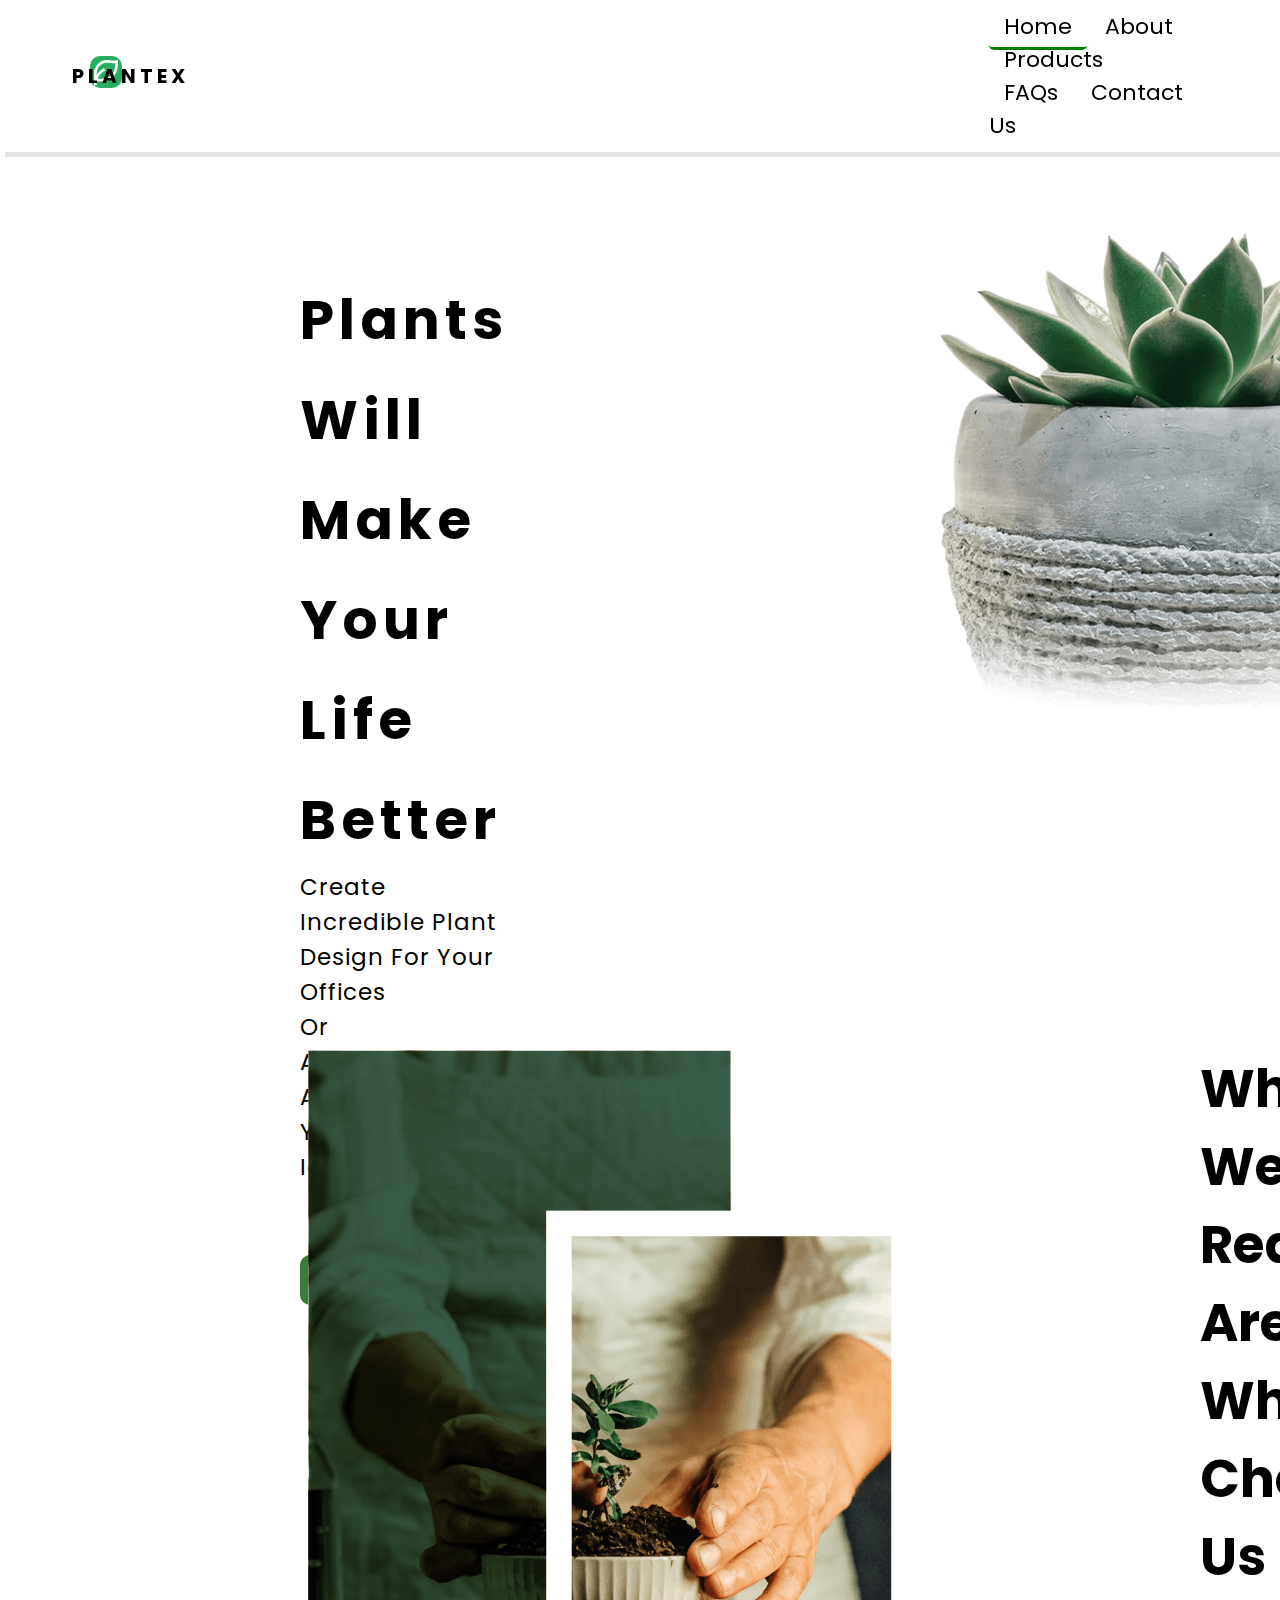
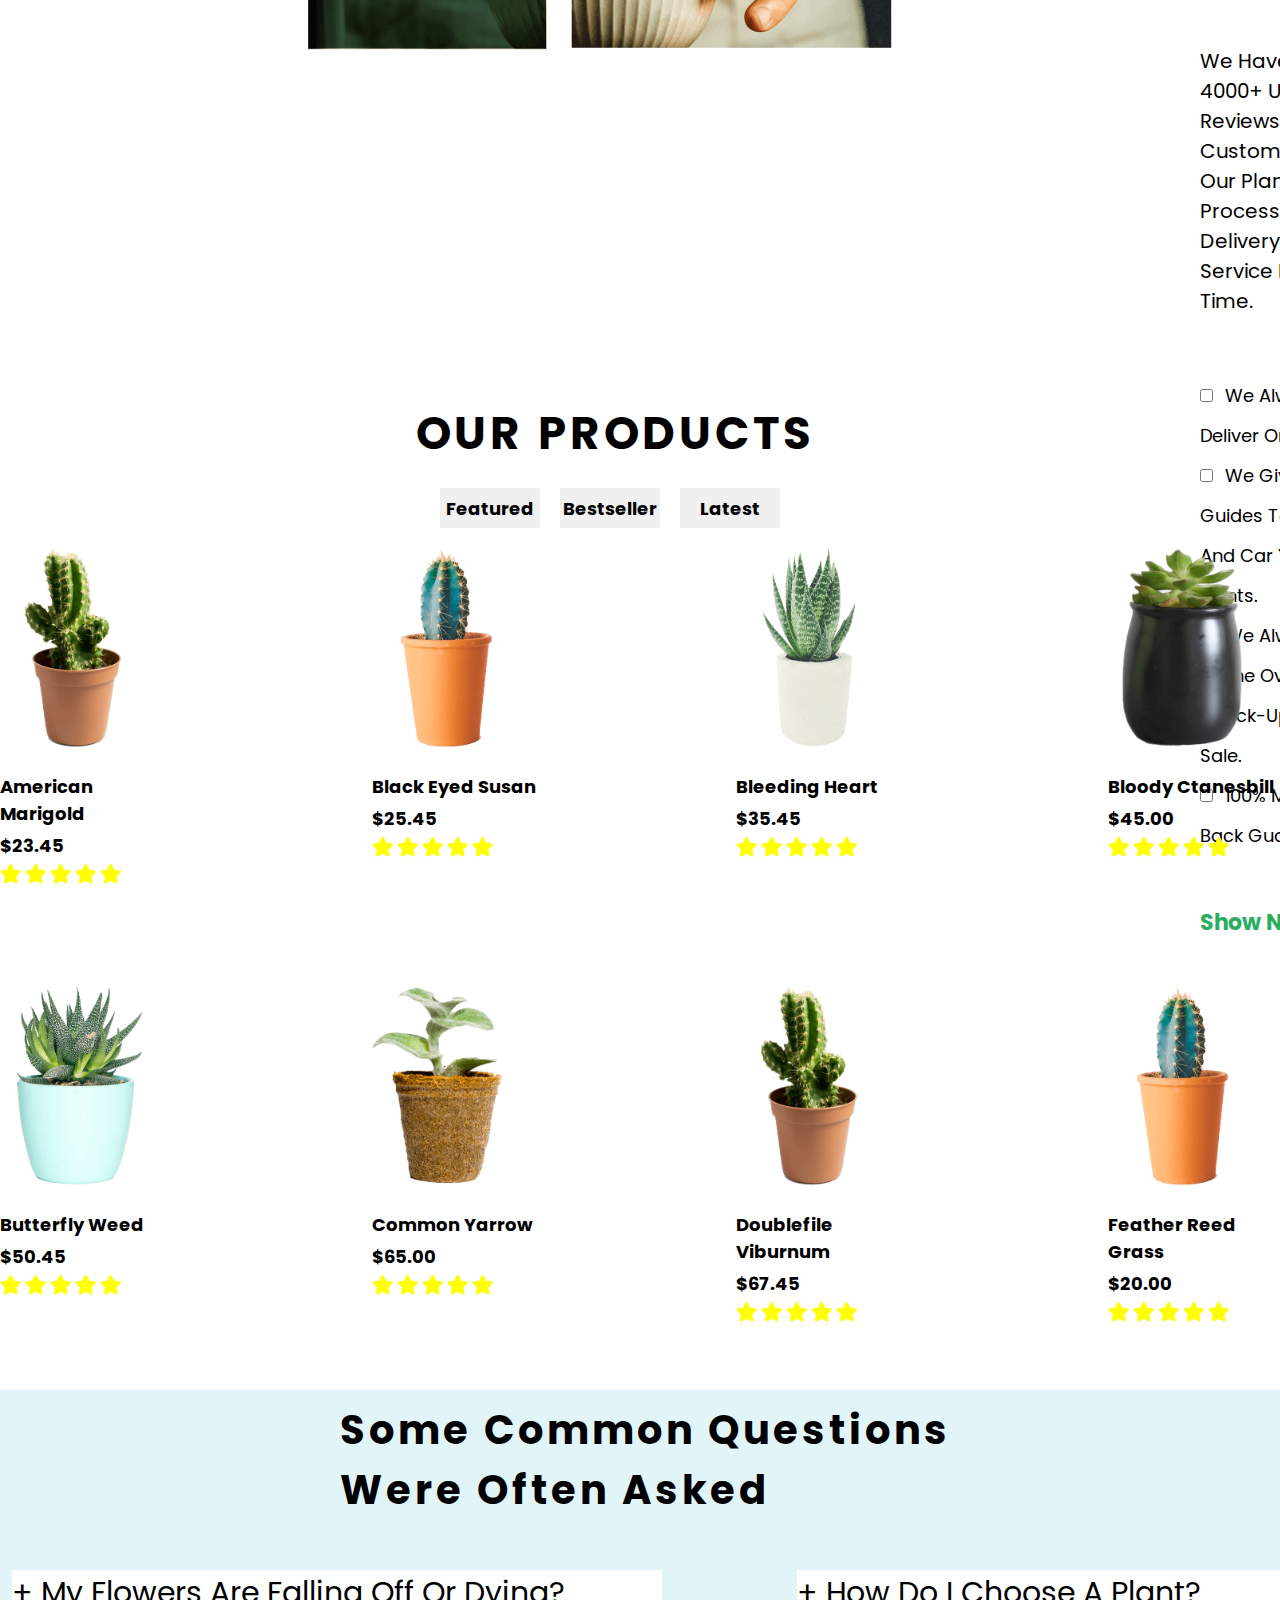
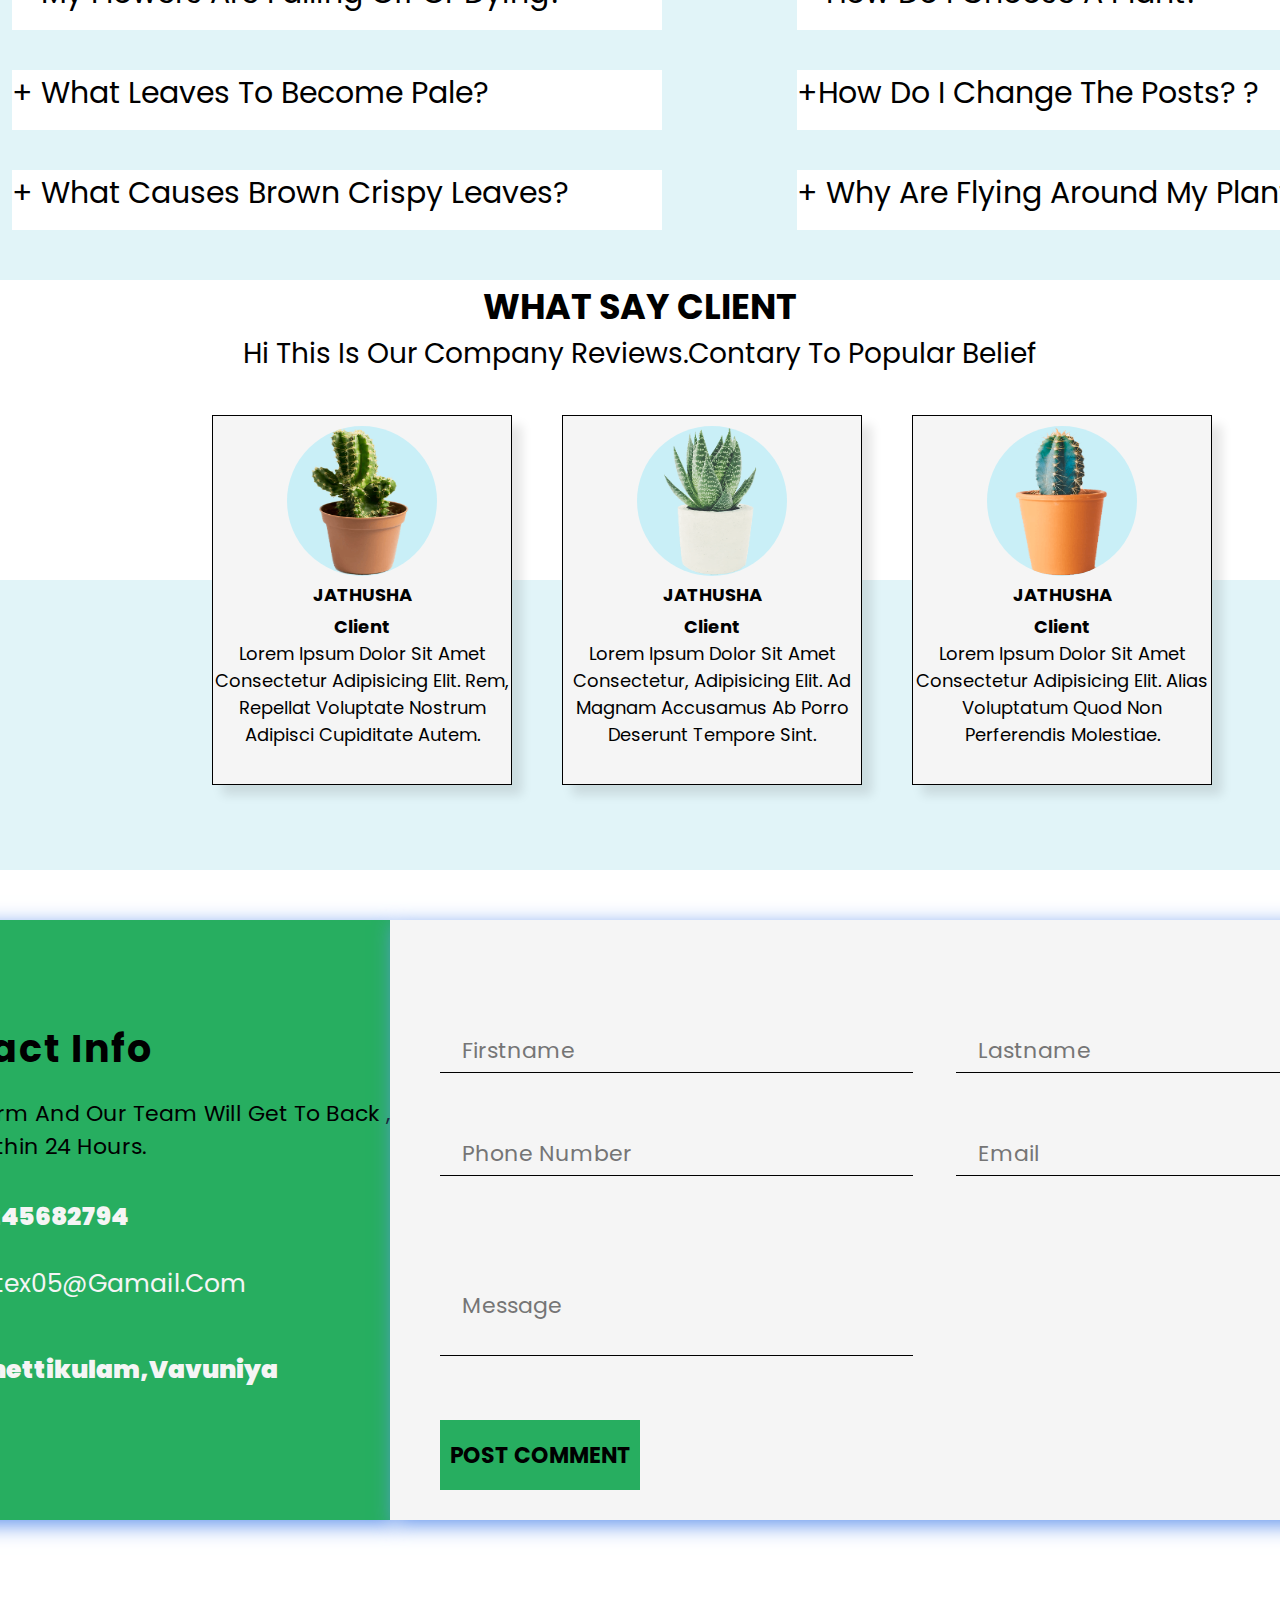
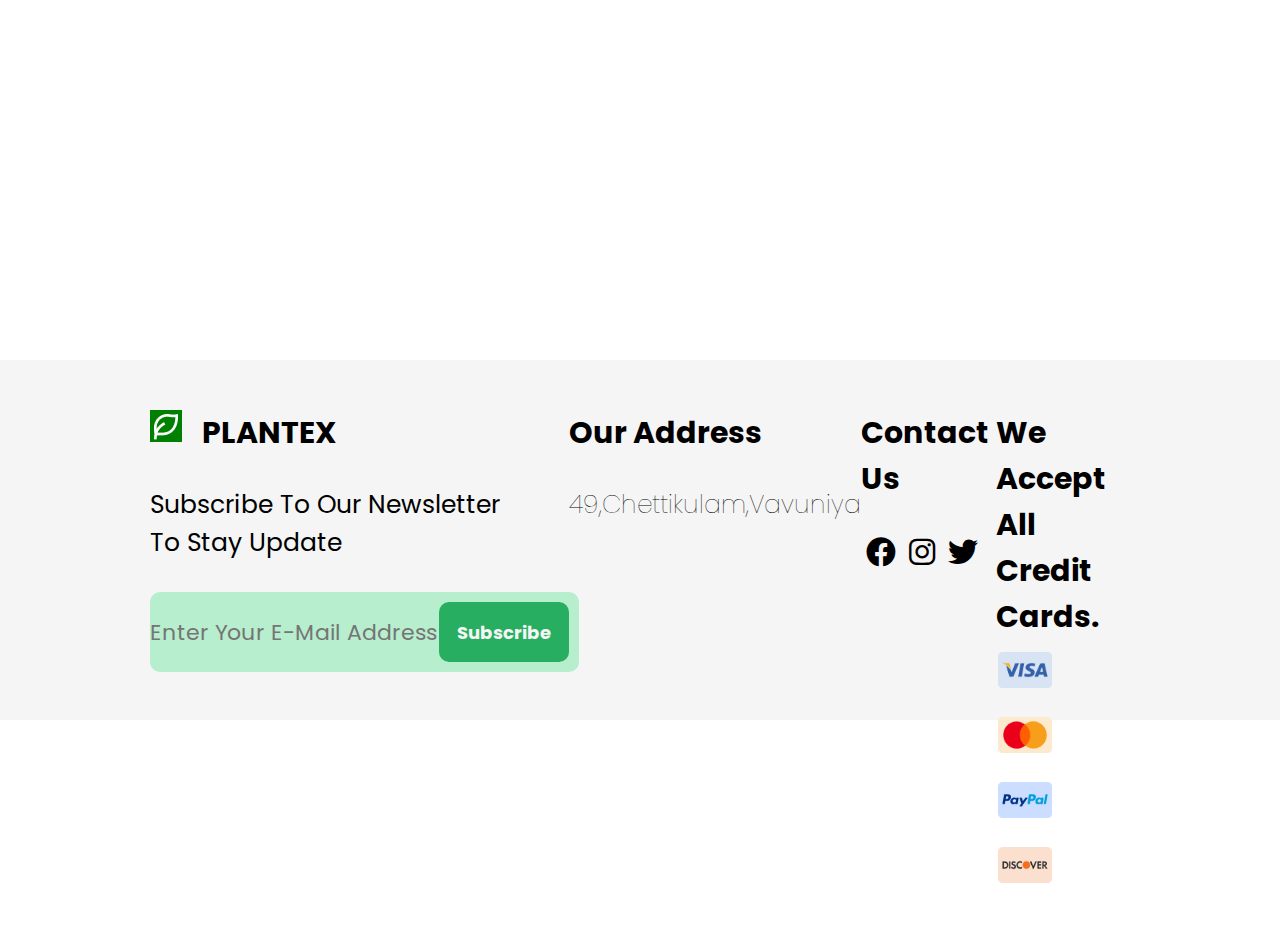
<file: index.html>
<!DOCTYPE html>
<html lang="en">

<head>
    <meta charset="UTF-8">
    <meta name="viewport" content="width=device-width, initial-scale=1.0">
    <title> PLANTEX</title>
    <link href="style.css" rel="stylesheet">
    <!-- Font Awesome -->
    <link href="https://cdnjs.cloudflare.com/ajax/libs/font-awesome/6.0.0/css/all.min.css" rel="stylesheet" />

    <!-- font add -->
    <link rel="stylesheet" href="https://cdnjs.cloudflare.com/ajax/libs/font-awesome/6.5.1/css/all.min.css"
        integrity="sha512-DTOQO9RWCH3ppGqcWaEA1BIZOC6xxalwEsw9c2QQeAIftl+Vegovlnee1c9QX4TctnWMn13TZye+giMm8e2LwA=="
        crossorigin="anonymous" referrerpolicy="no-referrer" />
</head>

<body>
    <!-- header section start -->
    <header>
        <a href="#" class="logo"><img src="assets/favicon.png"></a>
        <h1>PLANTEX</h1>
        <nav class="navbar">
            <a href="#homepage" class="active">Home</a>
            <a href="#about">About</a>
            <a href="#product">Products</a>
            <a href="#FAQs">FAQs</a>
            <a href="#contactus">Contact Us</a>
        </nav>
        <nav class="navbarcopy">
            <a href="#homepage" class="active">Home</a>
            <a href="#about">About</a>
            <a href="#product">Products</a>
            <a href="#FAQs">FAQs</a>
            <a href="#contactus">Contact Us</a>
        </nav>
        <div class="icons">
            <i class="fas fa-bars" id="menu-bars"></i>

        </div>
    </header>
    <!-- home page start -->
    <div class="homepage" id="homepage">
        <div class="heading">
            <h2 id="intromsg">Plants Will make<br>Your life Better</h2>
            <p id="para1">Create Incredible plant design for your offices <br>or apastaments. Add fresness to your
                new<br>Ideas</p>
            <button id="explore" class="button1"><a href="#">Explore</a></button>

        </div>
        <div class="image">
            <img src="assets/home.png">
        </div>
    </div>

    <!-- home page end -->

    <!-- about page started -->
    <div class="about" id="about">
        <div class="aboutimage">
            <img src="assets/about.png">
        </div>
        <div class="Headin-about">
            <h2 class="head1">Who we really are & <br> why choos us !</h2>
            <p class="paraabout">
                We have over 4000+ unbiased reviews and our <br>
                customers trust our plant process and delivery<br>
                service every time.
            </p>
            <div class="check">
                <input type="checkbox" value="checkbox" class="checkbox">&nbsp;&nbsp;&nbsp;
                <label> We Always deliver on time.</label><br>
                <input type="checkbox" value="checkbox" class="checkbox">&nbsp;&nbsp;&nbsp;
                <label> We give you guides to protect and car your plants.</label><br>
                <input type="checkbox" value="checkbox" class="checkbox">&nbsp;&nbsp;&nbsp;
                <label> We always come over for a check-up after sale.</label><br>
                <input type="checkbox" value="checkbox" class="checkbox">&nbsp;&nbsp;&nbsp;
                <label> 100% money back guaranteed.</label><br>
                <h3 class="ShopNow "><a href="#"> Show Now →</a></h3>
            </div>
        </div>
    </div>
    <div id="product">
        <div class="headding">
            <h1>OUR PRODUCTS</h1>
        </div>
        <div class="button">
            <button>Featured</button>
            <button>Bestseller</button>
            <button>Latest</button>
        </div>
        <div class="gridproduct">
            <div class="ourproducts">
                <img src="assets/product1.png">
                <p id="subhead">
                <h3>American Marigold</h3>
                <h4>$23.45</h4>
                <i class="fa-solid fa-star"></i>
                <i class="fa-solid fa-star"></i>
                <i class="fa-solid fa-star"></i>
                <i class="fa-solid fa-star"></i>
                <i class="fa-solid fa-star"></i>
                </p>
            </div>
            <div class="ourproducts">
                <img src="assets/product2.png">
                <p id="subhead">
                <h3>Black Eyed Susan</h3>
                <h4>$25.45</h4>
                <i class="fa-solid fa-star"></i>
                <i class="fa-solid fa-star"></i>
                <i class="fa-solid fa-star"></i>
                <i class="fa-solid fa-star"></i>
                <i class="fa-solid fa-star"></i>
                </p>
            </div>
            <div class="ourproducts">
                <img src="assets/product3.png">
                <p id="subhead">
                <h3>Bleeding Heart</h3>
                <h4>$35.45</h4>
                <i class="fa-solid fa-star"></i>
                <i class="fa-solid fa-star"></i>
                <i class="fa-solid fa-star"></i>
                <i class="fa-solid fa-star"></i>
                <i class="fa-solid fa-star"></i>
                </p>
            </div>
            <div class="ourproducts">
                <img src="assets/product4.png">
                <p id="subhead">
                <h3>Bloody Ctanesbill</h3>
                <h4>$45.00</h4>
                <i class="fa-solid fa-star"></i>
                <i class="fa-solid fa-star"></i>
                <i class="fa-solid fa-star"></i>
                <i class="fa-solid fa-star"></i>
                <i class="fa-solid fa-star"></i>
                </p>
            </div>
            <div class="ourproducts">
                <img src="assets/product5.png">
                <p id="subhead">
                <h3>Butterfly Weed</h3>
                <h4>$50.45</h4>
                <i class="fa-solid fa-star"></i>
                <i class="fa-solid fa-star"></i>
                <i class="fa-solid fa-star"></i>
                <i class="fa-solid fa-star"></i>
                <i class="fa-solid fa-star"></i>
                </p>
            </div>
            <div class="ourproducts">
                <img src="assets/product6.png">
                <p id="subhead">
                <h3>Common Yarrow</h3>
                <h4>$65.00</h4>
                <i class="fa-solid fa-star"></i>
                <i class="fa-solid fa-star"></i>
                <i class="fa-solid fa-star"></i>
                <i class="fa-solid fa-star"></i>
                <i class="fa-solid fa-star"></i>
                </p>
            </div>
            <div class="ourproducts">
                <img src="assets/product1.png">
                <p id="subhead">
                <h3>Doublefile Viburnum</h3>
                <h4>$67.45</h4>
                <i class="fa-solid fa-star"></i>
                <i class="fa-solid fa-star"></i>
                <i class="fa-solid fa-star"></i>
                <i class="fa-solid fa-star"></i>
                <i class="fa-solid fa-star"></i>
                </p>
            </div>
            <div class="ourproducts">
                <img src="assets/product2.png">
                <p id="subhead">
                <h3>Feather Reed Grass</h3>
                <h4>$20.00</h4>
                <i class="fa-solid fa-star"></i>
                <i class="fa-solid fa-star"></i>
                <i class="fa-solid fa-star"></i>
                <i class="fa-solid fa-star"></i>
                <i class="fa-solid fa-star"></i>
                </p>
            </div>
        </div>
    </div>
    <!-- about page end -->
    <!-- FAQs start -->
    <div class="FAQs" id="FAQs">
        <div class="content">
            <h1>Some Common questions <br> were often asked</h1>
            <div class="qustion">
                <div class="question1">
                    <p id="q1">+ My flowers are falling off or dying?</p>
                </div>
                <div class="question1">
                    <p id="q1">+ How do i choose a plant?</p>
                </div>
                <div class="question1">
                    <p id="q1">+ What leaves to become pale?</p>
                </div>
                <div class="question1">
                    <p id="q1">+How do I change the posts? ?</p>
                </div>
                <div class="question1">
                    <p id="q1">+ What causes brown crispy leaves?</p>
                </div>
                <div class="question1">
                    <p id="q1">+ Why are flying around my plant?</p>
                </div>
            </div>
        </div>
        <div class="teamsection">
            <div class="parateam">
                <h2>WHAT SAY CLIENT</h2>
                <p class="teampara">Hi This is our company reviews.contary to popular belief </p>
            </div>
            <div class="gridteam">
                <div class="clientreview">
                    <img src="assets/product1.png">
                    <h3>JATHUSHA</h3>
                    <h4>client</h4>
                    <p class="reviewpara">Lorem ipsum dolor sit amet consectetur adipisicing elit. Rem, repellat
                        voluptate nostrum adipisci cupiditate autem.</p>
                </div>
                <div class="clientreview">
                    <img src="assets/product3.png">
                    <h3>JATHUSHA</h3>
                    <h4>client</h4>
                    <p class="reviewpara">Lorem ipsum dolor sit amet consectetur, adipisicing elit. Ad magnam accusamus
                        ab porro deserunt tempore sint.</p>
                </div>
                <div class="clientreview">
                    <img src="assets/product2.png">
                    <h3>JATHUSHA</h3>
                    <h4>client</h4>
                    <p class="reviewpara">Lorem ipsum dolor sit amet consectetur adipisicing elit. Alias voluptatum quod
                        non perferendis molestiae.</p>
                </div>
            </div>
        </div>
    </div>
    <!-- FQS end -->
    <!-- contact form start -->
    <div class="contactform" id="contactus">
        <div class="contactinfo">
            <div class="color">
                <h2>Contact Info</h2>
                <p>Fill The form and our team will Get to back ,<br>
                    To you within 24 Hours.</p>
                <div class="iconss">
                    <i class="fa-solid fa-phone"><a href="">+94 245682794</a></i><br>
                    <i class="fa-regular fa-envelope"> <a href="">plantex05@gamail.com</a></p></i><br>
                    <i class="fa-solid fa-location-dot"><a href="">49,Chettikulam,Vavuniya</a></i>
                </div>
            </div>
            <div class="userdetails">
                <input type="text" id="firstname" class="box" minlength="15" placeholder="Firstname" required>
                <input type="text" id="Lasstname" class="box" minlength="15" placeholder="Lastname" required><br>
                <input type="number" id="number" class="box" maxlength="10" placeholder="Phone Number" required>
                <input type="email" id="email" class="box" placeholder="Email" required><br>
                <input type="textaria" id="textbox" minlength="120" placeholder="Message" class="textbox">
            </div>
            <button class="postcomment">POST COMMENT</button>
        </div>
        <div class="map">
            <iframe
                src="https://www.google.com/maps/embed?pb=!1m18!1m12!1m3!1d63093.79259309366!2d80.44436334408775!3d8.751965622375431!2m3!1f0!2f0!3f0!3m2!1i1024!2i768!4f13.1!3m3!1m2!1s0x3afc150e0fc66c73%3A0x37b6b473c8b4d008!2sVavuniya!5e0!3m2!1sen!2slk!4v1707315340836!5m2!1sen!2slk"
                width="2100" height="250" style="border:0;" allowfullscreen="" loading="lazy"
                referrerpolicy="no-referrer-when-downgrade"></iframe>
        </div>
    </div>
    <!-- contact page end -->
    <!-- footer start -->
    <div class="footer">
        <div class="gridfooter">
            <div class="plantext">
                <div class="gridlogo">
                    <a href="#" class="logos"><img src="assets/favicon.png"></a>
                    <h6>PLANTEX</h6>
                </div>
                <p>Subscribe to our newsletter <br>To stay update</p>
                <div class="flex">
                <input type="email" placeholder="Enter Your E-mail Address" class="mail">
            <button class="Subscribe">Subscribe</button>
        </div>
                


            </div>
            <div class="ouraddress">
                <p>Our Address</p>
                <h5>49,Chettikulam,Vavuniya</h5>

            </div>
            <div class="contactus">
                <p>Contact Us</p>
                <i class="fa-brands fa-facebook"></i>
                <i class="fa-brands fa-instagram"></i>
                <i class="fa-brands fa-twitter"></i>

            </div>
            <div class="card">
                <p class="cards">We accept all credit cards.</p>
                <a href=""> <img src="assets/card1.png" alt="visa"></a>
                <a href=""> <img src="assets/card2.png" alt="master"></a>
                <a href=""> <img src="assets/card3.png" alt="paypal"></a>
                <a href=""> <img src="assets/card4.png" alt="docover"></a>
            </div>
        </div>
    </div>













































    <script src="script.js"></script>
</body>

</html>
</file>
<file: style.css>
@import url('https://fonts.googleapis.com/css2?family=Poppins&family=Roboto:wght@300&display=swap');

:root {
    --green: #27ae60;
    --black: #192a56;
    --lightcolor: #B2BEB5;
    --box-sadow: 0.5rem 0.5rem rgba(0, 0, 0, 0.1);


}

* {
    margin: 0%;
    padding: 0%;
    box-sizing: border-box;
    font-family: 'Poppins';
    text-decoration: none;
    outline: none;
    border: none;
    text-transform: capitalize;
    transform: all .2s linear;
}

html {
    font-size: 62.5%;
    overflow-x: hidden;
    scroll-padding-top: 5.5rem;
    scroll-behavior: smooth;
}

section {
    padding: 2rem 9%;
}

header {
    position: fixed;
    top: 0;
    left: 0;
    right: 0;
    background-color: #fff;
    padding: 1rem 7%;
    display: flex;
    align-items: center;
    justify-content: space-between;
    z-index: 1000;
    box-shadow: var(--box-sadow);

}

header .logo {
    color: #192a56;
    font-size: 2.5rem;
    font-weight: bolder;
}

header .logo img {
    color: green;
    background-color: #27ae60;
    border-radius: 10px;
    margin-top: 2px;
}

header .navbar a {
    font-size: 2.2rem;
    border-radius: .5rem;
    padding: .5rem 1.5rem;
    color: black;
}

header .navbar a.active,

header .navbar a:hover {
    color: #000000;
    border-bottom: solid green;
}

header .icons i,
header .icons a {
    cursor: pointer;
    margin-left: .5rem;
    height: 4.5rem;
    line-height: 4.5rem;
    width: 4.5rem;
    text-align: center;
    font-size: 1.7rem;
    color: var(--black);
    border-radius: 50%;
    background-color: #3f3e3e;

}

header .icons i:hover,
header .icons a:hover {
    color: wheat;

}

header .icons #menu-bars {
    display: none;

}

h1 {
    margin-left: 10px;
    letter-spacing: 4px;
}

h1:hover {
    letter-spacing: 5px;
    transition: 1.7s;
}

/* navbarcopy */
.navbarcopy a {
    color: black;
}

header .navbarcopy {
    margin-left: 1100px;
}

@media(max-width:600px) {
    header .navbarcopy {
        display: none;
    }
}

@media(min-width:600px) {
    header .navbar {
        display: none;
    }
}

header .navbarcopy a {
    font-size: 2.2rem;
    border-radius: .5rem;
    padding: .5rem 1.5rem;
    color: black;
}

header .navbarcopy a.active,

header .navbarcopy a:hover {
    color: #000000;
    border-bottom: solid green;
}

header .icons i,
header .icons a {
    cursor: pointer;
    margin-left: .5rem;
    height: 4.5rem;
    line-height: 4.5rem;
    width: 4.5rem;
    text-align: center;
    font-size: 1.7rem;
    color: var(--black);
    border-radius: 50%;
    background-color: #3f3e3e;

}


.navbarcopy a {
    color: black;
}






/* media queries */
@media(max-width:600px) {
    html {
        font-size: 50%;
    }

    header {
        padding: 1rem 2rem;
    }

}

@media(max-width:600px) {

    header .icons #menu-bars {
        display: inline-block;
        background-color: green;
        font-size: 25px;
        text-transform: none;

    }

    header .navbar {
        position: absolute;
        top: 100%;
        left: 0;
        right: 0;
        background-color: #fff;
        border-top: .1rem solid rgba(0, 0, 0, .1);
        border-bottom: .1rem solid rgba(0, 0, 0, .1);
        padding: 1rem;
        clip-path: polygon(0 0, 100% 0, 100% 0, 0 0);

    }

    header .navbar.active {
        clip-path: polygon(0 0, 100% 0, 100% 100%, 0 100%);

    }


    header .navbar a {
        display: block;
        text-align: center;
        padding: 1.5rem;
        margin: 1rem;
        font-size: 2rem;
        background-color: #eee;

    }

    h1 {
        margin-left: -170px;
        font-size: 22px;
        letter-spacing: 3px;
    }



}

@media(min-width:1012px) {
    header .navbarcopy {
        margin-left: 800px;
        /* padding: 10px; */
        /* background-color: #192a56; */
    }
}

@media(min-width:600px) {
    h1 {
        margin-left: -50px;
    }
}

/* homepage started */
.homepage {
    display: flex;
    flex-direction: row;
    gap: 300px;
    height: 100vh;
}

.heading h2 {
    font-size: 55px;
    letter-spacing: 5px;
    line-height: 100px;
    margin-left: 300px;
    margin-top: 270px;

}

#para1 {
    font-size: 23px;
    margin-left: 300px;
    letter-spacing: 1px;
    line-height: 35px;
}

.image img {
    width: 500px;
    margin-top: 220px;
    margin-left: 130px;
}

#explore {
    width: 150px;
    height: 50px;
    background-color: rgb(59, 124, 59);
    margin-top: 70px;
    margin-left: 300px;
    font-size: 25px;
    border-radius: 10px;

}

#explore:hover {
    cursor: copy;
    background-color: #000000;
    transition: 1.7s;
}

#explore a {
    color: white;
    font-weight: bold;
}

#explore a:hover {
    letter-spacing: 5px;
    transition: 1.7s;
}

.button1 {
    background-color: #000000;
}

@media(max-width:600px) {
    .homepage {
        display: flex;
        flex-direction: column;
        gap: 50px;
        height: 100vh;
        margin-top: 10px;
        /* background-color: rgb(255, 255, 0); */
    }

    .heading h2 {
        font-size: 25px;
        letter-spacing: 3px;
        line-height: 40px;
        text-align: justify;
        margin-left: 70px;
        margin-top: 400px;

    }

    #para1 {
        font-size: 23px;
        margin-left: -300px;
        letter-spacing: 1px;
        line-height: 30px;
        margin-left: 70px;
        margin-top: 50px;

    }

    .image img {
        width: 250px;
    }

    .image {
        margin-top: -980px;
        margin-left: -55px;
    }

    #explore {
        margin-left: 125px;
        font-size: 18px;
        width: 150px;
        height: 40px;

    }
}

/* started about page */
.about {
    display: flex;
    gap: 300px;
    height: 100vh;
    margin-left: 300px;
}

.aboutimage img {
    margin-top: 150px;
}

.Headin-about {
    margin-top: 150px;

}

.Headin-about .head1 {
    font-size: 52px;
}

.paraabout {
    font-size: 20px;
    margin-top: 50px;
}

label {
    font-size: 18px;
    line-height: 40px;
}

.check {
    margin-top: 60px;
}

.ShopNow {
    margin-top: 50px;

}

.ShopNow a {
    font-size: 22px;
    cursor: pointer;
    color: #27ae60;
}

.ShopNow:hover {
    letter-spacing: 2px;
    transition: 1.7s;
}

@media(max-width:600px) {

    .about {
        display: flex;
        flex-direction: column;
        gap: 300px;
        height: 110vh;
        /* background-color: #192a56; */
    }

    .aboutimage img {
        margin-top: 50px;
        height: 300px;
        margin-left: -255px;
    }

    .Headin-about {
        margin-top: -250px;
        margin-left: -20px;

    }

    .Headin-about .head1 {
        font-size: 25px;
        text-align: left;
        margin-left: -230px;
    }

    .paraabout {
        font-size: 22px;
        text-align: left;
        /* letter-spacing: 1px; */
        margin-left: -230px;
        margin-top: 10px;
    }

    label {
        font-size: 12px;
        line-height: 30px;
        /* margin-left: -230px; */
        text-align: left;
    }

    .check {
        font-size: 16px;
        margin-top: 40px;
        margin-left: -230px;
    }

    .ShopNow {
        margin-top: 20px;

    }

    .ShopNow a {
        font-size: 18px;
        cursor: pointer;
        color: #27ae60;
    }

    .ShopNow:hover {
        letter-spacing: 2px;
        transition: 1.7s;
    }
}

/* product page started */
#product {
    height: 110vh;
    width: 100%;
    margin-top: 200px;
}

.headding h1 {
    text-align: center;
    font-size: 45px;
    font-weight: bold;
}

.button {
    margin-top: 20px;
    display: flex;
    flex-direction: row;
    gap: 20px;
    justify-content: center;
    margin-left: -60px;
}

button {
    width: 100px;
    height: 40px;
    background-color: rgb(241, 240, 240);
    font-size: 18px;
    font-weight: bold;
}

button:hover {
    background-color: white;
    border: 5px dotted green;
    cursor: pointer;
    text-transform: uppercase;
    transition: 1.7s;
}

.gridproduct {
    width: 100%;
    /* margin-left: 300px; */
    justify-content: center;
    display: grid;
    grid-template-columns: auto auto auto auto;
    column-gap: 200px;
    row-gap: 80px;

}

.ourproducts img {

    height: 200px;
}

.ourproducts {
    margin-top: 20px;
}

h3 {
    font-size: 18px;
}

h4 {
    margin-top: 5px;
    font-size: 18px;

}

#subhead {
    margin-top: 20px;
    margin-left: 20px;
}

.fa-star {
    margin-top: 5px;
    font-size: 19.5px;
    color: yellow;
}

@media(max-width:600px) {
    #product {
        height: 220vh;
        width: 100%;
        padding-top: 20px;
        /* margin-top: 100px; */
    }

    .headding h1 {
        margin-left: 0px;
        font-size: 28px;
        font-weight: bold;
        margin-top: 50px;
    }

    .button {
        margin-top: 30px;
        display: flex;
        flex-direction: row;
        gap: 20px;
        justify-content: center;
        margin-left: 8px;
    }

    button:hover {
        background-color: white;
        border: dotted green;
        cursor: pointer;
        text-transform: uppercase;
        transition: 1.7s;
    }

    .gridproduct {
        width: 80%;
        justify-content: center;
        display: grid;
        grid-template-columns: auto auto;
        column-gap: 30px;
        row-gap: 10px;
        margin-left: 50px;
    }

    .ourproducts img {
        margin-left: -10px;
        height: 200px;
    }

    h3 {
        font-size: 16px;
    }

    h4 {
        font-size: 17px;
    }

    .fa-star {
        margin-top: 5px;
        font-size: 13.5px;
        color: yellow;
    }
}

/* FAQs start  */
.FAQs {
    width: 100%;
    height: 120vh;
    text-align: center;
    background-color: #e1f4f8;
    padding-top: -50px;

}

.qustion {
    display: grid;
    grid-template-columns: auto auto;
    width: 80%;
    row-gap: 100px;
    margin-top: 200px;
    justify-content: center;
    margin-left: 150px;
}

.content h1 {
    font-size: 40px;
    text-align: left;
    margin-left: 340px;
    padding-top: 10px;
}

.question1 p {
    font-size: 30px;
    /* text-align: left; */
    text-align: left;
    margin-left: 135px;
    width: 650px;
    height: 60px;
    background-color: #ffffff;
    margin-top: -150px;

}

.question1 p:hover {
    background-color: green;
    transition: 1.7s;
    transform: scale(1.1);
    cursor: pointer;

}

@media(max-width:600px) {
    .FAQs {
        width: 80%;
        height: 270vh;
        background-color: white;

    }

    .qustion {
        display: grid;
        grid-template-columns: auto;
        width: 70%;
        row-gap: 50px;
        margin-top: 150px;
        justify-content: center;
        
    }

    .content h1 {
        font-size: 22px;
        text-align: left;
        width: 80%;
        margin-left: 50px;
        margin-top: -100px;
    }

    .question1 p {
        /* width: 80%; */
        font-size: 16px;
        /* text-align: left; */
        text-align: left;
        margin-left: -100px;
        width: 310px;
        height: 30px;
        background-color: #edecec;
        margin-top: -100px;

    }

    .question1 p:hover {
        background-color: #bdbebe;
        transition: 1.7s;
        transform: scale(1.1);
        cursor: pointer;

    }
}

.teamsection {
    height: 300px;
    background-color: #ffffff;
    margin-top: -40px;

}

.parateam h2 {
    font-size: 35px;
}

.parateam p {
    font-size: 28px;
}

.gridteam {
    width: 80%;
    display: grid;
    grid-template-columns: 300px 300px 300px;
    gap: 50px;
    justify-content: center;
    margin-left: -100px;
}

.clientreview {
    border: 1px solid;
    width: 300px;
    height: 370px;
    margin-left: 300px;
    margin-top: 40px;
    background-color: whitesmoke;
    box-shadow: 1rem 1rem 10px rgba(0, 0, 0, 0.1);

}

.clientreview:hover {
    background-color: #27ae60;
    transition: 1.7s;
    transform: scale(1.1);
}

.clientreview img {
    height: 150px;
    width: 150px;
    margin-top: 10px;
    background-color: #c9eff7;
    border-radius: 50%;
}

.reviewpara {
    font-size: 18px;
    text-align: center;

}

@media(max-width:600px) {
    .teamsection {
        width: 80%;
        margin-top: -40px;
        margin-left: 20px;

    }

    .parateam h2 {
        font-size: 28px;
        margin-left: 25px;
        width: 100%;
    }

    .parateam p {
        font-size: 22px;
        text-align: left;
        margin-left: 33px;
        margin-top: 50px;
        width: 100%;
    }

    .gridteam {
        width: 50%;
        display: grid;
        grid-template-columns: 300px;
        gap: 50px;
        justify-content: center;
        margin-left: -195px;
    }

    .clientreview {
        display: flexs;
        justify-content: center;
        border: 1px solid;
        width: 315px;
        height: 400px;
        /* margin-left: 00px; */
        margin-top: 20px;
        background-color: #ffffff;
        /* box-sadow:15rem 15rem rgba(0, 0, 0, 0.1); */

    }
}
/* contact form :start */
.contactform {
    width: 100%;
    height: 110vh;
    padding-top: 50px;
}

.color {
    background-color: #27ae60;
    height: 600px;
    padding-left: 100px;
    padding-top: 100px;
    box-shadow: 0.5rem 0.5rem 20px cornflowerblue;

}

.userdetails {
    background-color: whitesmoke;
    padding-left: 50px;
    padding-top: 50px;
    box-shadow: 0.5rem 0.5rem 20px cornflowerblue;

}

.contactinfo {
    display: grid;
    grid-template-columns: 600px 1100px;
    justify-content: center;

}

.contactinfo h2 {
    font-size: 38px;
    letter-spacing: 2px;
}

.contactinfo p {
    font-size: 22px;
    padding-top: 20px;
}

.iconss i {
    font-size: 25px;
    padding-top: 40px;
}

.iconss a {
    margin-left: 20px;
    color: whitesmoke;

}

.box {
    border-bottom: 1px solid;
    background-color: transparent;
    height: 70px;
    padding: 22px;
    /* font-size: 20px; */
    font-size: 22px;
    padding-top: 80px;
}

#Lasstname {
    margin-left: 40px;
}

#email {
    margin-left: 40px;

}

#textbox {
    margin-top: 80px;
    border-bottom: 1px solid;
    background-color: transparent;
    height: 100px;
    font-size: 22px;
    padding: 22px;



}

.postcomment {
    width: 200px;
    height: 70px;
    margin-top: -100px;
    margin-left: 650px;
    background-color: #27ae60;
    font-size: 22px;
    text-align: center;

}

.postcomment:hover {
    text-transform: lowercase;
    transition: 1.7s;
    letter-spacing: 1px;
    box-shadow: 1rem 1rem 40px;
}

.map {
    display: flex;
    justify-content: center;
    margin-top: 20PX;
}

@media(max-width:600px) {
    .contactform {
        width: 90%;
        height: 200vh;
        padding-top: 50px;
        margin-left: 5px;
    }
    .contactinfo {
        display: flex;
        flex-direction: column;
    
    }

    .userdetails {

        /* margin-top: 100px; */
        width: 320px;
        margin-left: 30px;
        height: 650px;

    }   
     #Lasstname {
        margin-left: 5px;
    }
    .color{
        margin-left: 30px;
        width: 320px;
        height: 400px;

    }
    .color h2{
        margin-left: -70px;
        margin-top: -100px;
    }
    .color p{
        margin-left: -70px;

    }
    .iconss i {
        margin-left: -70px;
        font-size: 18px;

    }
    #email {
        margin-left: 5px;
    
    }
    #textbox {
        margin-top: 80px;
        border-bottom: 1px solid;
        background-color: transparent;
        height: 10px;
        font-size: 22px;
        padding: 22px;
    
    
    
    }
    .box {
        border-bottom: 1px solid;
        width: 220px;
        background-color: transparent;
        height: 50px;
        padding: 15px;
        /* font-size: 20px; */
        font-size: 22px;
        padding-top: 80px;

    }
    #textbox {
        margin-top: 80px;
        border-bottom: 1px solid;
        background-color: transparent;
        height: 5px;
        font-size: 22px;
        padding: 22px;
        width: 220px;
    
    
    
    }
    .postcomment {
        width: 150px;
        height: 50px;
        margin-top: -60px;
        margin-left: 115px;
        background-color: #27ae60;
        font-size: 16px;
        text-align: center;
    }
    .map {
        display: flex;
        justify-content: center;
        margin-top: 50px;
        width: 90%;
        margin-left: 32px;
    }
}
 /* footer :start */
.footer{
    height: 40vh;
    width: 100%;
    margin-top: 100px;
    background-color: whitesmoke;
    
}
.gridfooter{
    display: grid;
    grid-template-columns: 1fr 1fr 1fr 1fr;
    margin: 100px;
    padding: 50px;
}
.plantext .logos img{
    background-color: green;
    
}

.gridlogo{
    display: flex;
    gap: 20px;
}
.gridlogo h6{
    font-size: 30px;
}
.plantext p{
    font-size: 25px;
    margin-top: 30px;
}
.mail{
    height: 80px;
    border-radius: 10px;
    font-size: 22px;
    text-align: left;
    background-color: #b7eece;
    margin-top: 30px;

}
.Subscribe{
    background-color: #27ae60;
    color: whitesmoke;
    border-radius: 10px;
    height: 60px;
    width: 130px;
    margin-left: -140px;
    margin-top: 40px;
    
}
.flex{
    display: flex;
}

.ouraddress p {
    font-size: 30px;
    font-weight: bold;

}
.ouraddress h5{
    font-size: 25px;
    font-weight: 100;
    margin-top: 30px;


}
.contactus p{
    font-size: 30px;
    font-weight: bold;

}
.contactus i{
    font-size: 30px;
    margin-top: 30px;
    padding: 5px;
}
.card p{
    font-size: 30px;
    font-weight: bold;
}
.card{
    width: 90%;
}
.card img{
    height: 60px;
    padding: 12px;
    margin-left: -10px;
}
@media(max-width:600px){
    .gridfooter{
        display: flex;
        flex-direction: column;
    }
    .footer{
        height: 100vh;
        width: 65%;
        margin-top: 100px;
        background-color: rgb(255, 255, 255);
        margin-left: -20px;
        
}
.plantext .logos img{
    background-color: green;
    
    
}
.plantext{
    margin-left: -100px;
}

.gridlogo{
    display: flex;
    gap: 20px;
    
}
.gridlogo h6{
    font-size: 20px;
}
.plantext p{
    font-size: 22px;
    margin-top: 30px;
}
.mail{
    height: 60px;
    width: 350px;
    border-radius: 10px;
    font-size: 12px;
    text-align: left;
    background-color: #b7eece;
    margin-top: 30px;

}
.Subscribe{
    background-color: #27ae60;
    color: whitesmoke;
    border-radius: 10px;
    height: 40px;
    width: 120px;
    margin-left: 10px;
    margin-top: 40px;
    
}
.flex{
    display: flex;
}

.ouraddress p {
    font-size: 28px;
    font-weight: bold;
    width: 70%;
    margin-left: -100px;
    margin-top: 50px;

}
.ouraddress h5{
    font-size: 18px;
    font-weight: 100;
    margin-top: 30px;
    margin-left: -100px;


}
.contactus p{
    font-size: 30px;
    margin-left: -100px;
    font-weight: bold;
    margin-top: 20px;

}
.contactus i{
    font-size: 30px;
    margin-top: 30px;
    padding: 5px;
}
.card p{
    font-size: 30px;
    margin-top: 30px;
    margin-left: -5px;
    font-weight: bold;
    width: 50%;
}
.card{
    width: 90%;
    margin-left: -90px;
}
.card img{
    height: 60px;
    padding: 12px;

}
}
</file>
